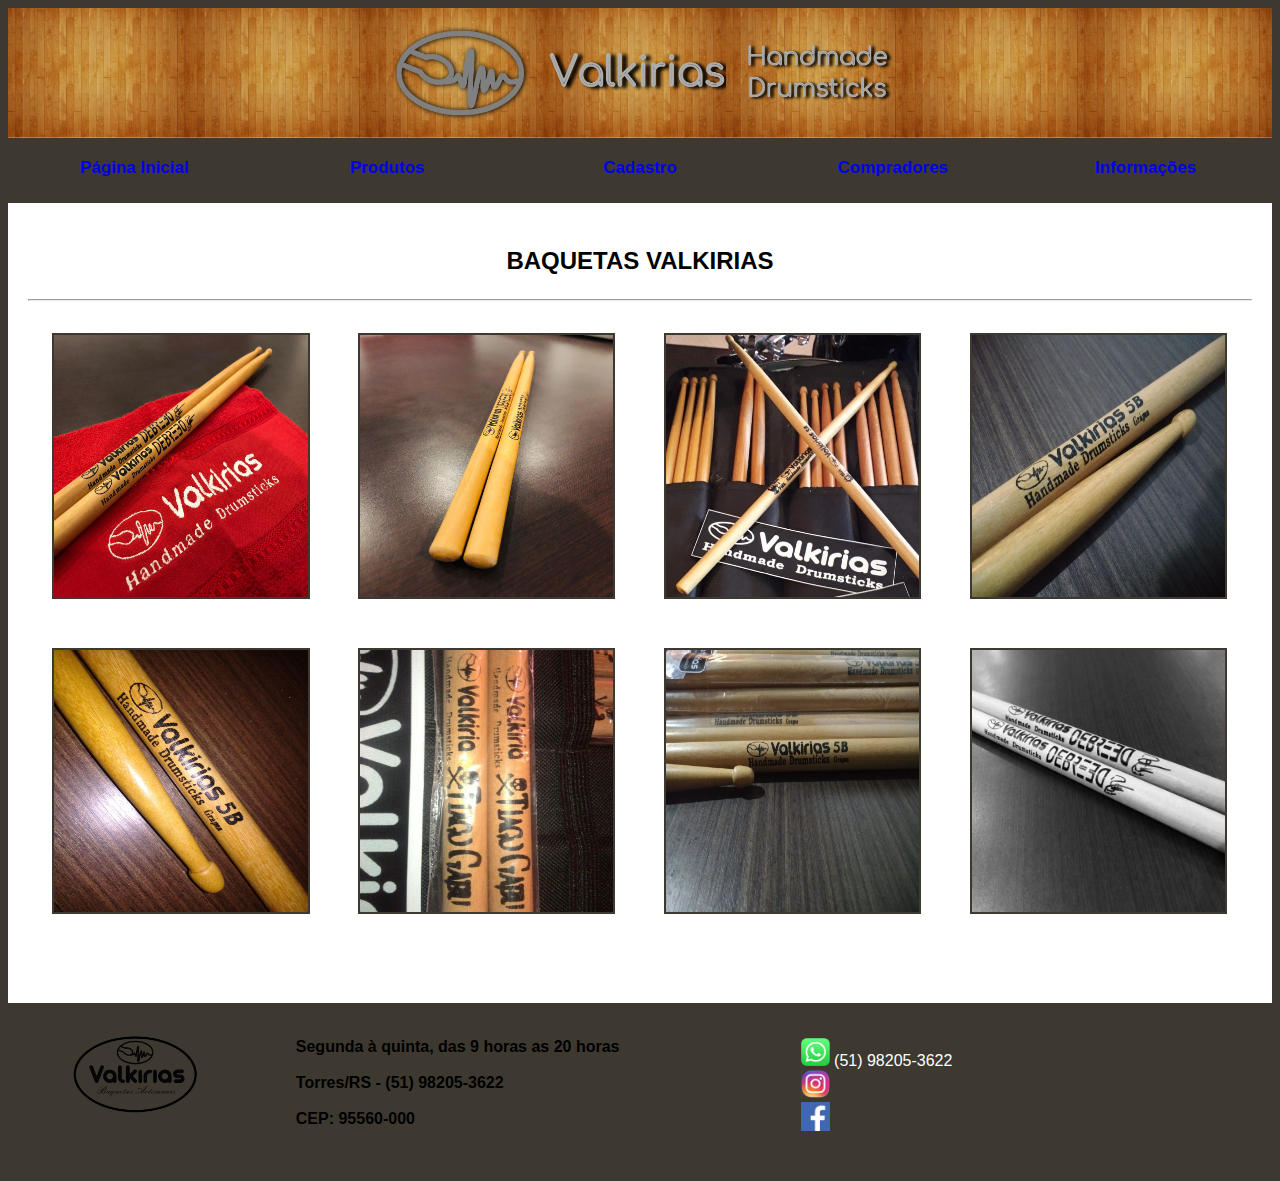
<file: index.html>
<!DOCTYPE html>
<html>

<head>
    <link rel="stylesheet" type="text/css" href="assets/css/style.css"/>
</head>
<body>

    <header>
        <div class="divfundo">
            <img class="fundo" src="assets/img/fundo.png" alt="foto">
        </div>
        <div class="divfundo">
            <img class="fundo" src="assets/img/fundo.png" alt="foto">
        </div>
        <div id="divlogo">
            <a href="file:///C:/Users/gabri/OneDrive/Documents/TNI/Trabalho%20G1/index.html">
                <img id="logo" src="assets/img/logo.png" alt="foto">
            </a>
        </div>
        <div id="divnome">
            <img id="nome" src="assets/img/valkirias.png" alt="foto">
        </div>
        <div id="divsubnome">
            <img id="subnome" src="assets/img/handmade.png" alt="foto">
        </div>
        <div class="divfundo">
            <img class="fundo" src="assets/img/fundo.png" alt="foto">
        </div>
        <div class="divfundo">
            <img class="fundo" src="assets/img/fundo.png" alt="foto">
        </div>
    </header>

    <section>
        <nav>
            <div class="menu"> 
                <a href="file:///C:/Users/gabri/OneDrive/Documents/TNI/Trabalho%20G1/index.html">Página Inicial</a>
            </div>
            <div class="menu">
                <a href="file:///C:/Users/gabri/OneDrive/Documents/TNI/Trabalho%20G1/produtos.html">Produtos</a>
            </div>
            <div class="menu">
                <a href="file:///C:/Users/gabri/OneDrive/Documents/TNI/Trabalho%20G1/form.html">Cadastro</a>
            </div>
            <div class="menu">
                <a href="file:///C:/Users/gabri/OneDrive/Documents/TNI/Trabalho%20G1/compradores.html">Compradores</a>
            </div>
            <div class="menu">
                <a href="file:///C:/Users/gabri/OneDrive/Documents/TNI/Trabalho%20G1/sobre.html">Informações</a>
            </div>

        </nav>

        <article class="articleindex">
           <h3>BAQUETAS VALKIRIAS</h3>
           <hr>
            <div class="divbaquetas">
                <img class="fotospage" src="assets/img/w1.png" alt="foto">
            </div>
            <div class="divbaquetas">
                <img class="fotospage" src="assets/img/w2.png" alt="foto">
            </div>
            <div class="divbaquetas">
                <img class="fotospage" src="assets/img/w3.png" alt="foto">
            </div>
            <div class="divbaquetas">
                <img class="fotospage" src="assets/img/w4.png" alt="foto">
            </div>
            <div class="divbaquetas">
                <img class="fotospage" src="assets/img/w5.png" alt="foto">
            </div>
            <div class="divbaquetas">
                <img class="fotospage" src="assets/img/w6.png" alt="foto">
            </div>    
            <div class="divbaquetas">
                <img class="fotospage" src="assets/img/w7.png" alt="foto">
            </div>
            <div class="divbaquetas">
                <img class="fotospage" src="assets/img/w8.png" alt="foto">
            </div>
          
        </article>

    </section>

    <footer>
        <div class="divfooter1">
            <a href="file:///C:/Users/gabri/OneDrive/Documents/TNI/Trabalho%20G1/index.html">
                <img class="logofooter" src="assets/img/invisivel.png" alt="foto">
            </a>
        </div>
        <div class="divfooter2">
            Segunda à quinta, das 9 horas as 20 horas<br><br>
            Torres/RS - (51) 98205-3622<br><br>
            CEP: 95560-000<br><br>
        </div>
        <div class="divfooter3">
            <img class="redessociais" src="assets/img/Wpp.png" alt="foto"> (51) 98205-3622<br>
            <a href="https://www.instagram.com/baquetasvalkirias/?hl=pt-br">
                <img class="redessociais" src="assets/img/instagram.png" alt="foto">
            </a><br>
            <a href="https://www.facebook.com/valkiriasbaquetas/">
                <img class="redessociais" src="assets/img/Facebook.png" alt="foto">
            </a><br>
        </div>
        
    </footer>

</body>
</html>
</file>
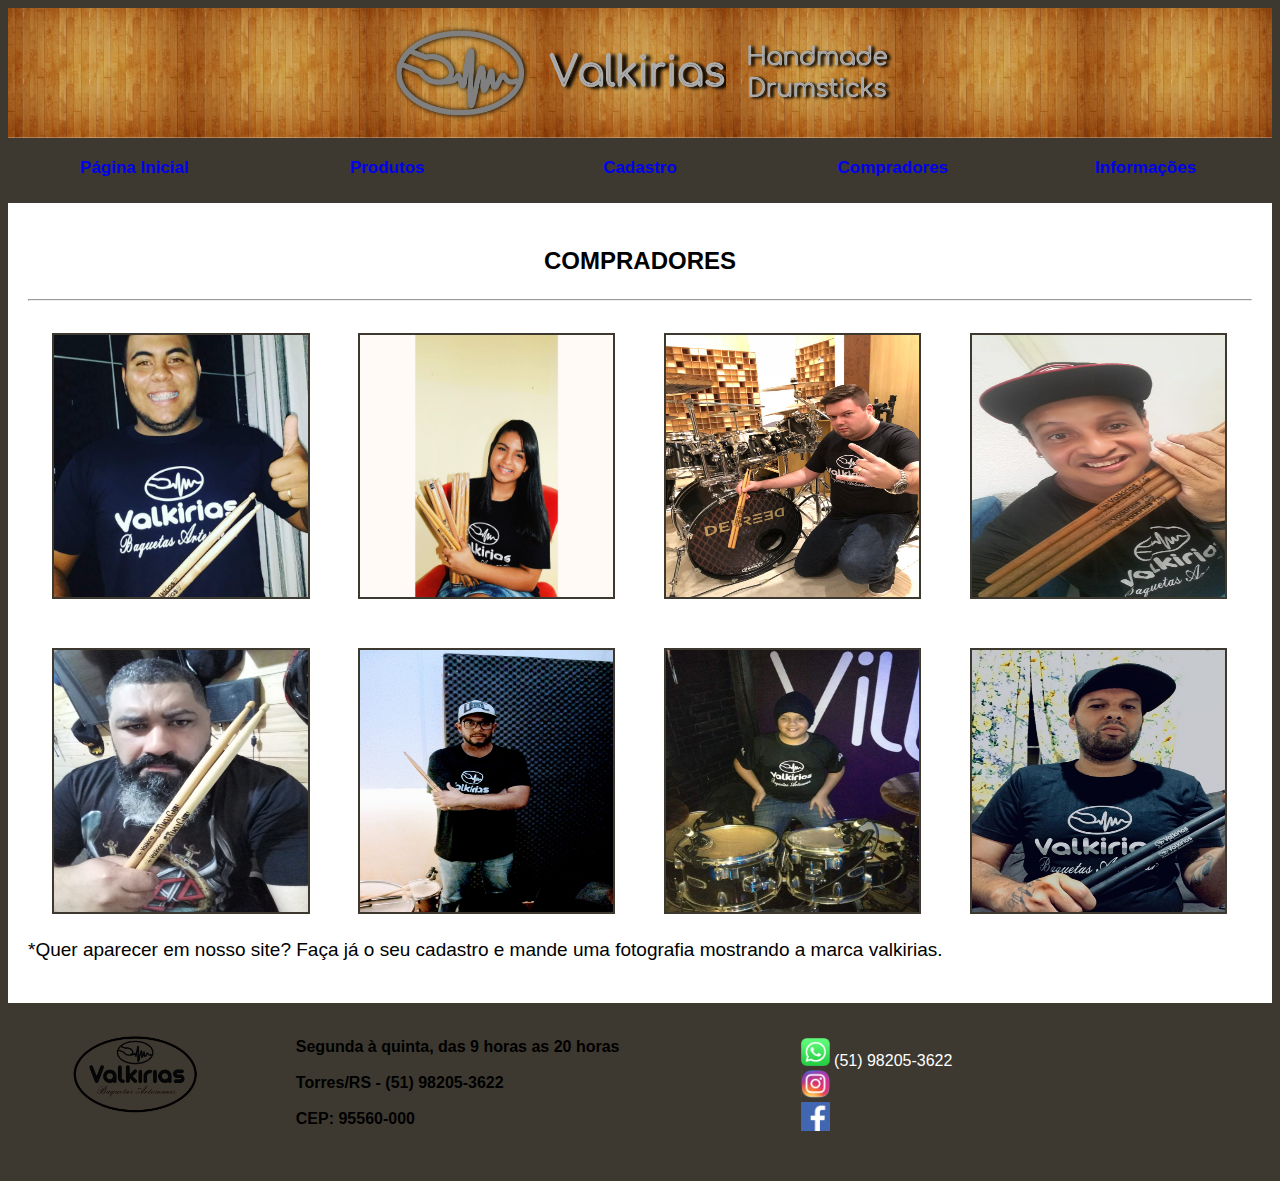
<file: compradores.html>
<!DOCTYPE html>
<html>

<head>
    <link rel="stylesheet" type="text/css" href="assets/css/style.css"/>
</head>
<body>

    <header>
        <div class="divfundo">
            <img class="fundo" src="assets/img/fundo.png" alt="foto">
        </div>
        <div class="divfundo">
            <img class="fundo" src="assets/img/fundo.png" alt="foto">
        </div>
        <div id="divlogo">
            <a href="file:///C:/Users/gabri/OneDrive/Documents/TNI/Trabalho%20G1/index.html">
                <img id="logo" src="assets/img/logo.png" alt="foto">
            </a>
        </div>
        <div id="divnome">
            <img id="nome" src="assets/img/valkirias.png" alt="foto">
        </div>
        <div id="divsubnome">
            <img id="subnome" src="assets/img/handmade.png" alt="foto">
        </div>
        <div class="divfundo">
            <img class="fundo" src="assets/img/fundo.png" alt="foto">
        </div>
        <div class="divfundo">
            <img class="fundo" src="assets/img/fundo.png" alt="foto">
        </div>
    </header>

    <section>
        <nav>
            <div class="menu"> 
                <a href="file:///C:/Users/gabri/OneDrive/Documents/TNI/Trabalho%20G1/index.html">Página Inicial</a>
            </div>
            <div class="menu">
                <a href="file:///C:/Users/gabri/OneDrive/Documents/TNI/Trabalho%20G1/produtos.html">Produtos</a>
            </div>
            <div class="menu">
                <a href="file:///C:/Users/gabri/OneDrive/Documents/TNI/Trabalho%20G1/form.html">Cadastro</a>
            </div>
            <div class="menu">
                <a href="file:///C:/Users/gabri/OneDrive/Documents/TNI/Trabalho%20G1/compradores.html">Compradores</a>
            </div>
            <div class="menu">
                <a href="file:///C:/Users/gabri/OneDrive/Documents/TNI/Trabalho%20G1/sobre.html">Informações</a>
            </div>
        
        </nav>

        <article class="articleindex">
           <h3>COMPRADORES</h3>
           <hr>
           <div class="divbaquetas">
                <img class="fotospage" src="assets/img/cliente1.png" alt="foto">
            </div>
            <div class="divbaquetas">
                <img class="fotospage" src="assets/img/cliente2.png" alt="foto">
            </div>
            <div class="divbaquetas">
                <img class="fotospage" src="assets/img/cliente3.png" alt="foto">
            </div>
            <div class="divbaquetas">
                <img class="fotospage" src="assets/img/cliente4.png" alt="foto">
            </div>
            <div class="divbaquetas">
                <img class="fotospage" src="assets/img/cliente5.png" alt="foto">
            </div>
            <div class="divbaquetas">
                <img class="fotospage" src="assets/img/cliente6.png" alt="foto">
            </div> <br>   
            <div class="divbaquetas">
                <img class="fotospage" src="assets/img/cliente7.png" alt="foto">
            </div><br>
            <div class="divbaquetas">
                <img class="fotospage" src="assets/img/cliente8.png" alt="foto">
            </div><br>
            <p>
                *Quer aparecer em nosso site? Faça já o seu cadastro e mande uma fotografia mostrando a marca valkirias.
            </p>
        </article>

    </section>

    <footer>
        <div class="divfooter1">
            <a href="file:///C:/Users/gabri/OneDrive/Documents/TNI/Trabalho%20G1/index.html">
                <img class="logofooter" src="assets/img/invisivel.png" alt="foto">
            </a>
        </div>
        <div class="divfooter2">
            Segunda à quinta, das 9 horas as 20 horas<br><br>
            Torres/RS - (51) 98205-3622<br><br>
            CEP: 95560-000<br><br>
        </div>
        <div class="divfooter3">
            <img class="redessociais" src="assets/img/Wpp.png" alt="foto"> (51) 98205-3622<br>
            <a href="https://www.instagram.com/baquetasvalkirias/?hl=pt-br">
                <img class="redessociais" src="assets/img/instagram.png" alt="foto">
            </a><br>
            <a href="https://www.facebook.com/valkiriasbaquetas/">
                <img class="redessociais" src="assets/img/Facebook.png" alt="foto">
            </a><br>
         </div>
        
    </footer>


</body>
</html>
</file>
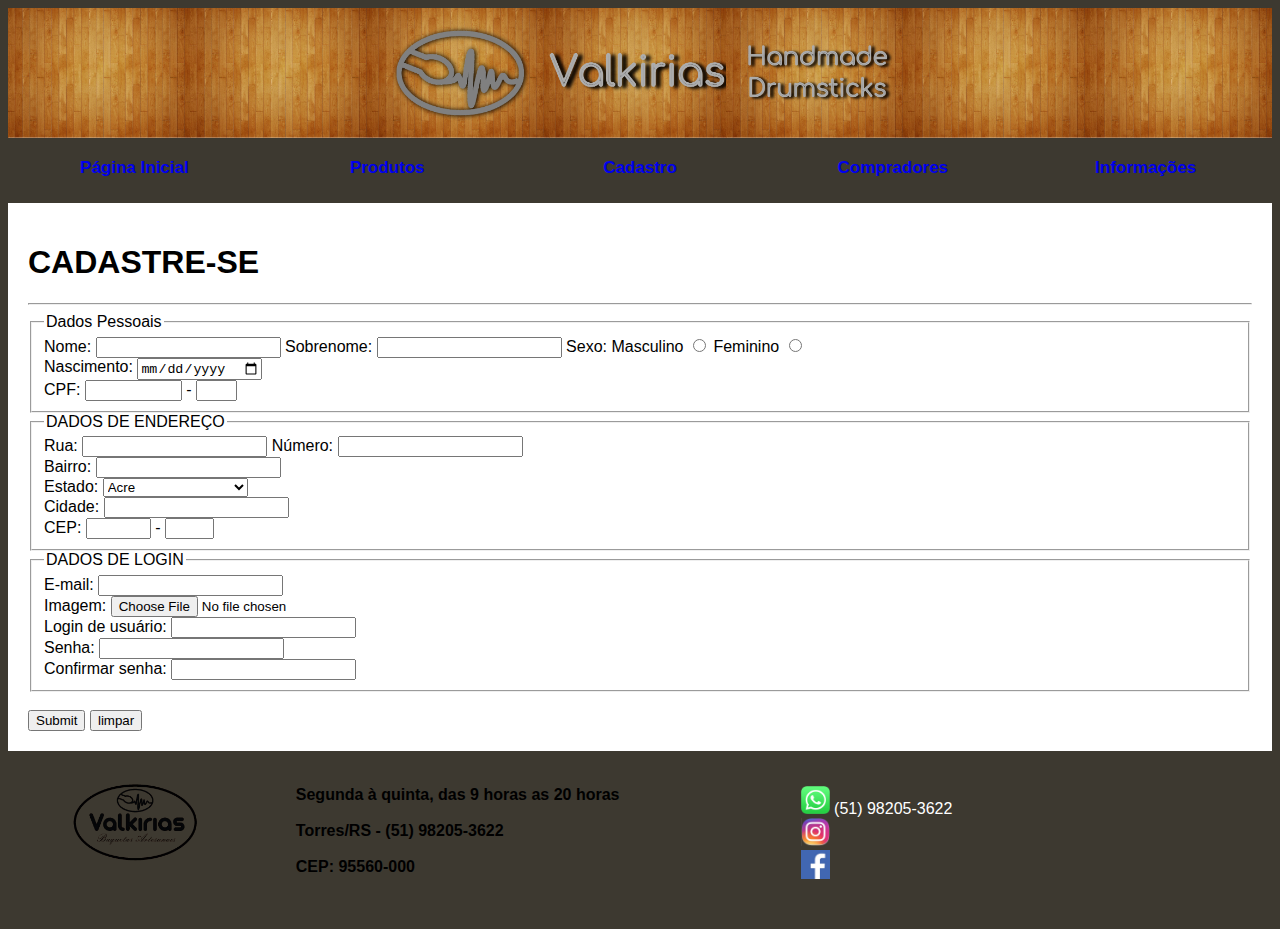
<file: form.html>
<!DOCTYPE html>
<html>

<head>
    <link rel="stylesheet" type="text/css" href="assets/css/style.css"/>
    <meta name="description" content="Aprenda a criar um site completo que usa formulários em HTML">
    <meta http-equiv="Content-Type" content="text/html; charset=utf-8">
</head>
<body>

    <header>
        <div class="divfundo">
            <img class="fundo" src="assets/img/fundo.png" alt="foto">
        </div>
        <div class="divfundo">
            <img class="fundo" src="assets/img/fundo.png" alt="foto">
        </div>
        <div id="divlogo">
            <a href="file:///C:/Users/gabri/OneDrive/Documents/TNI/Trabalho%20G1/index.html">
                <img id="logo" src="assets/img/logo.png" alt="foto">
            </a>
        </div>
        <div id="divnome">
            <img id="nome" src="assets/img/valkirias.png" alt="foto">
        </div>
        <div id="divsubnome">
            <img id="subnome" src="assets/img/handmade.png" alt="foto">
        </div>
        <div class="divfundo">
            <img class="fundo" src="assets/img/fundo.png" alt="foto">
        </div>
        <div class="divfundo">
            <img class="fundo" src="assets/img/fundo.png" alt="foto">
        </div>
    </header>
    
    <section>
        <nav>
            <div class="menu"> 
                <a href="file:///C:/Users/gabri/OneDrive/Documents/TNI/Trabalho%20G1/index.html">Página Inicial</a>
            </div>
            <div class="menu">
                <a href="file:///C:/Users/gabri/OneDrive/Documents/TNI/Trabalho%20G1/produtos.html">Produtos</a>
            </div>
            <div class="menu">
                <a href="file:///C:/Users/gabri/OneDrive/Documents/TNI/Trabalho%20G1/form.html">Cadastro</a>
            </div>
            <div class="menu">
                <a href="file:///C:/Users/gabri/OneDrive/Documents/TNI/Trabalho%20G1/compradores.html">Compradores</a>
            </div>
            <div class="menu">
                <a href="file:///C:/Users/gabri/OneDrive/Documents/TNI/Trabalho%20G1/sobre.html">Informações</a>
            </div>

        </nav>

        <article id="articleform">
            <h1>CADASTRE-SE</h1>
            <hr>
            <form action="Script_do_Formulario.php" method="post">
        
            <fieldset>
                <legend>Dados Pessoais</legend>
                    <label for="nome"> Nome: </label>
                    <input type="text" name="nome">
        
                    <label for="sobrenome"> Sobrenome: </label>
                    <input type="text" name="sobrenome">
        
                    <label> Sexo: </label>
                    <label for="masculino"> Masculino</label>
                    <input type="radio" value="masculino" name="gender">
                    <label for="feminino"> Feminino</label>
                    <input type="radio" value="feminino" name="gender"><br>
        
                    <label for="nascimento"> Nascimento: </label>
                    <input type="date" name="nascimento"><br>
        
                    <label for="cpf"> CPF: </label>
                    <input type="text" name="cpf" size=9 maxlength=9> - <input type="text" name="cpf2" size=2 maxlength=2><br>
            </fieldset>
        
            <fieldset>
                <legend>DADOS DE ENDEREÇO</legend>
                    <label for="rua"> Rua: </label>
                    <input type="text" name="rua">
        
                    <label for="numero"> Número: </label>
                    <input type="text" name="numero"><br>
        
                    <label for="bairro"> Bairro: </label>
                    <input type="text" name="bairro"><br>
        
                    <label for="estado"> Estado: </label>
                    <select type="text" name="estado">
                        <option value="ac">Acre</option>
                        <option value="al">Alagoas</option>
                        <option value="am">Amazonas</option>
                        <option value="ap">Amapá</option>
                        <option value="ba">Bahia</option>
                        <option value="ce">Ceará</option>
                        <option value="df">Distrito Federal</option>
                        <option value="es">Espírito Santo</option>
                        <option value="go">Goiás</option>
                        <option value="ma">Maranhão</option>
                        <option value="mt">Mato Grosso</option>
                        <option value="ms">Mato Grosso do Sul</option>
                        <option value="mg">Minas Gerais</option>
                        <option value="pa">Pará</option>
                        <option value="pb">Paraíba</option>
                        <option value="pr">Paraná</option>
                        <option value="pe">Pernambuco</option>
                        <option value="pi">Piauí</option>
                        <option value="rj">Rio de Janeiro</option>
                        <option value="rn">Rio Grande do Norte</option>
                        <option value="ro">Rondônia</option>
                        <option value="rs">Rio Grande do Sul</option>
                        <option value="rr">Roraima</option>
                        <option value="sc">Santa Catarina</option>
                        <option value="se">Sergipe</option>
                        <option value="sp">São Paulo</option>
                        <option value="to">Tocantins</option>
                    </select><br>   
        
                    <label for="cidade"> Cidade: </label>
                    <input type="text" name="cidade"><br>
        
                    <label for="cep"> CEP: </label>
                    <input type="text" name="cep" size=5 maxlength=5> - <input type="text" name="cep2" size=3 maxlength=3><br>
            </fieldset>
        
            <fieldset>
                <legend>DADOS DE LOGIN</legend>
                    <label for="email"> E-mail: </label>  
                    <input type="text" name="email"><br>
        
                    <label for="imagem"> Imagem: </label>
                    <input type="file" name="imagem"><br>
                    
                    <label for="usuario"> Login de usuário: </label>  
                    <input type="text" name="usuario"><br>
        
                    <label for="senha"> Senha: </label>  
                    <input type="text" name="senha"><br>
        
                    <label for="confirmar"> Confirmar senha: </label>  
                    <input type="text" name="corfirmar"><br>
            </fieldset>
            <br>
        
            <input type="submit">
            <input type="reset" value="limpar">
            </form>
        </div>
        </article>

    </section>

    <footer>
        <div class="divfooter1">
            <a href="file:///C:/Users/gabri/OneDrive/Documents/TNI/Trabalho%20G1/index.html">
                <img class="logofooter" src="assets/img/invisivel.png" alt="foto">
            </a>
        </div>
        <div class="divfooter2">
            Segunda à quinta, das 9 horas as 20 horas<br><br>
            Torres/RS - (51) 98205-3622<br><br>
            CEP: 95560-000<br><br>
        </div>
        <div class="divfooter3">
            <img class="redessociais" src="assets/img/Wpp.png" alt="foto"> (51) 98205-3622<br>
            <a href="https://www.instagram.com/baquetasvalkirias/?hl=pt-br">
                <img class="redessociais" src="assets/img/instagram.png" alt="foto">
            </a><br>
            <a href="https://www.facebook.com/valkiriasbaquetas/">
                <img class="redessociais" src="assets/img/Facebook.png" alt="foto">
            </a><br>
        </div>
    </footer>


</body>
</html>
</file>
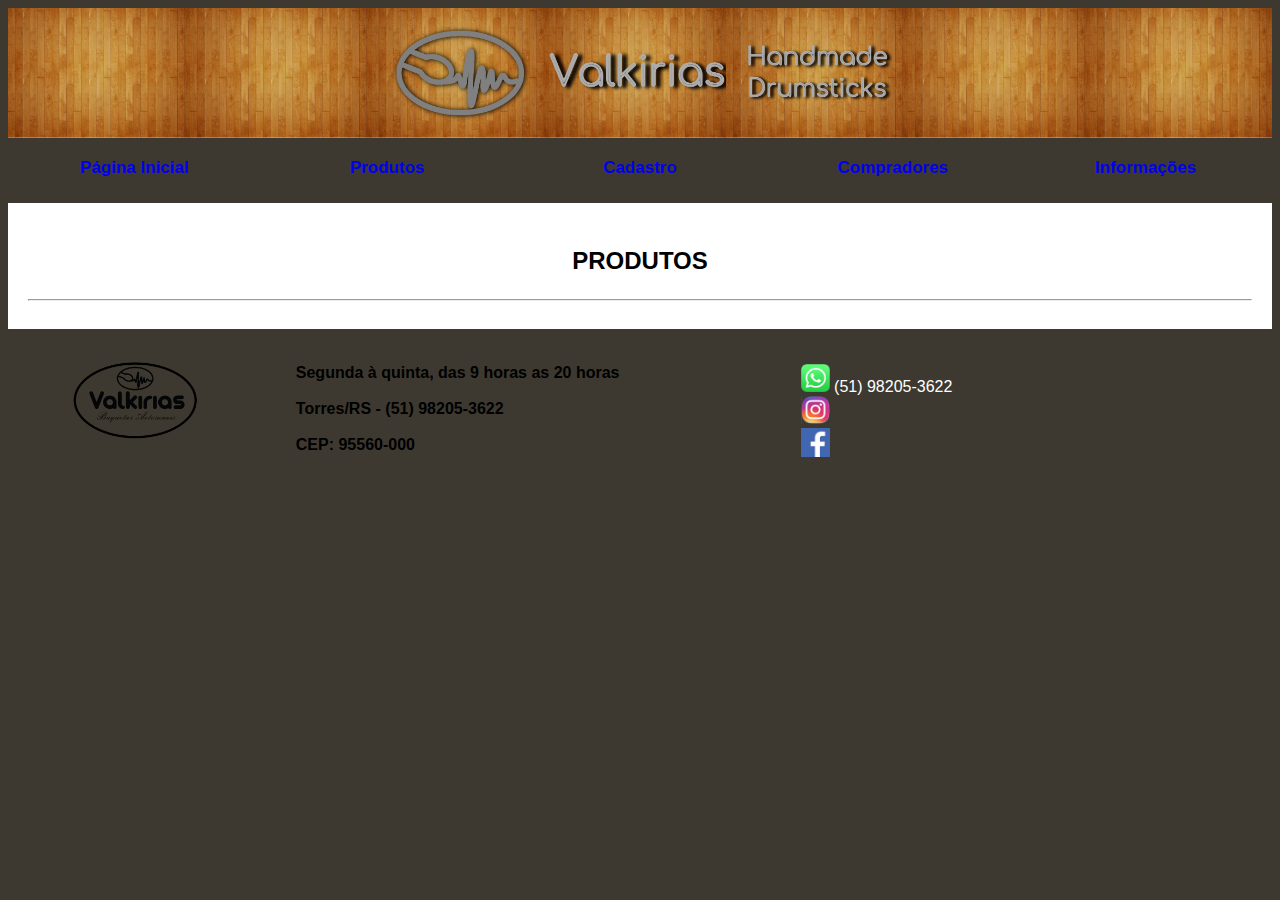
<file: produtos.html>
<!DOCTYPE html>
<html>

<head>
    <link rel="stylesheet" type="text/css" href="assets/css/style.css"/>
</head>
<body>

    <header>
        <div class="divfundo">
            <img class="fundo" src="assets/img/fundo.png" alt="foto">
        </div>
        <div class="divfundo">
            <img class="fundo" src="assets/img/fundo.png" alt="foto">
        </div>
        <div id="divlogo">
            <a href="file:///C:/Users/gabri/OneDrive/Documents/TNI/Trabalho%20G1/index.html">
                <img id="logo" src="assets/img/logo.png" alt="foto">
            </a>
        </div>
        <div id="divnome">
            <img id="nome" src="assets/img/valkirias.png" alt="foto">
        </div>
        <div id="divsubnome">
            <img id="subnome" src="assets/img/handmade.png" alt="foto">
        </div>
        <div class="divfundo">
            <img class="fundo" src="assets/img/fundo.png" alt="foto">
        </div>
        <div class="divfundo">
            <img class="fundo" src="assets/img/fundo.png" alt="foto">
        </div>
    </header>

    <section>
        <nav>
            <div class="menu"> 
                <a href="file:///C:/Users/gabri/OneDrive/Documents/TNI/Trabalho%20G1/index.html">Página Inicial</a>
            </div>
            <div class="menu">
                <a href="file:///C:/Users/gabri/OneDrive/Documents/TNI/Trabalho%20G1/produtos.html">Produtos</a>
            </div>
            <div class="menu">
                <a href="file:///C:/Users/gabri/OneDrive/Documents/TNI/Trabalho%20G1/form.html">Cadastro</a>
            </div>
            <div class="menu">
                <a href="file:///C:/Users/gabri/OneDrive/Documents/TNI/Trabalho%20G1/compradores.html">Compradores</a>
            </div>
            <div class="menu">
                <a href="file:///C:/Users/gabri/OneDrive/Documents/TNI/Trabalho%20G1/sobre.html">Informações</a>
            </div>
        </nav>

        <article>
           <h3>PRODUTOS</h3>
           <hr>
           
           
        </article>

    </section>

    <footer>
        <div class="divfooter1">
            <a href="file:///C:/Users/gabri/OneDrive/Documents/TNI/Trabalho%20G1/index.html">
                <img class="logofooter" src="assets/img/invisivel.png" alt="foto">
            </a>
        </div>
        <div class="divfooter2">
            Segunda à quinta, das 9 horas as 20 horas<br><br>
            Torres/RS - (51) 98205-3622<br><br>
            CEP: 95560-000<br><br>
        </div>
        <div class="divfooter3">
            <img class="redessociais" src="assets/img/Wpp.png" alt="foto"> (51) 98205-3622<br>
            <a href="https://www.instagram.com/baquetasvalkirias/?hl=pt-br">
                <img class="redessociais" src="assets/img/instagram.png" alt="foto">
            </a><br>
            <a href="https://www.facebook.com/valkiriasbaquetas/">
                <img class="redessociais" src="assets/img/Facebook.png" alt="foto">
            </a><br>
        </div>    
    </footer>


</body>
</html>
</file>
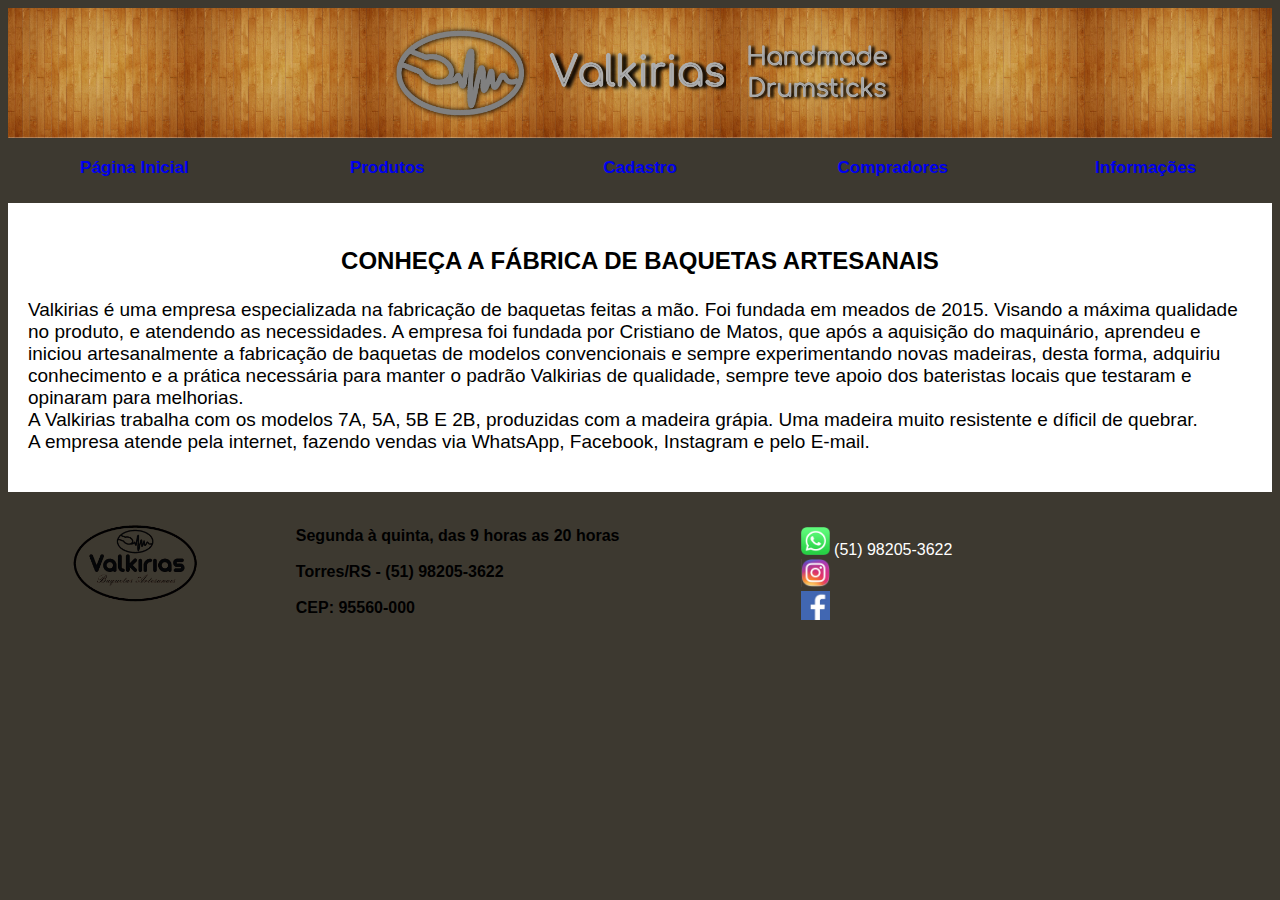
<file: sobre.html>
<!DOCTYPE html>
<html>

<head>
    <link rel="stylesheet" type="text/css" href="assets/css/style.css"/>
</head>
<body>

    <header>
        <div class="divfundo">
            <img class="fundo" src="assets/img/fundo.png" alt="foto">
        </div>
        <div class="divfundo">
            <img class="fundo" src="assets/img/fundo.png" alt="foto">
        </div>
        <div id="divlogo">
            <a href="file:///C:/Users/gabri/OneDrive/Documents/TNI/Trabalho%20G1/index.html">
                <img id="logo" src="assets/img/logo.png" alt="foto">
            </a>
        </div>
        <div id="divnome">
            <img id="nome" src="assets/img/valkirias.png" alt="foto">
        </div>
        <div id="divsubnome">
            <img id="subnome" src="assets/img/handmade.png" alt="foto">
        </div>
        <div class="divfundo">
            <img class="fundo" src="assets/img/fundo.png" alt="foto">
        </div>
        <div class="divfundo">
            <img class="fundo" src="assets/img/fundo.png" alt="foto">
        </div>
    </header>

    <section>
        <nav>
            <div class="menu"> 
                <a href="file:///C:/Users/gabri/OneDrive/Documents/TNI/Trabalho%20G1/index.html">Página Inicial</a>
            </div>
            <div class="menu">
                <a href="file:///C:/Users/gabri/OneDrive/Documents/TNI/Trabalho%20G1/produtos.html">Produtos</a>
            </div>
            <div class="menu">
                <a href="file:///C:/Users/gabri/OneDrive/Documents/TNI/Trabalho%20G1/form.html">Cadastro</a>
            </div>
            <div class="menu">
                <a href="file:///C:/Users/gabri/OneDrive/Documents/TNI/Trabalho%20G1/compradores.html">Compradores</a>
            </div>
            <div class="menu">
                <a href="file:///C:/Users/gabri/OneDrive/Documents/TNI/Trabalho%20G1/sobre.html">Informações</a>
            </div>
            
        </nav>

        <article>
           <h3>CONHEÇA A FÁBRICA DE BAQUETAS ARTESANAIS</h3>
           <p>
                Valkirias é uma empresa especializada na fabricação de baquetas feitas a mão. Foi fundada em meados de 2015. Visando a máxima qualidade no produto,
                e atendendo as necessidades. A empresa foi fundada por Cristiano de Matos, que após a 
                aquisição do maquinário, aprendeu e iniciou artesanalmente a fabricação de baquetas de modelos convencionais 
                e sempre experimentando novas madeiras, desta forma,
                adquiriu conhecimento e a prática necessária para manter o padrão Valkirias de qualidade, 
                sempre teve apoio dos bateristas locais que testaram e opinaram para melhorias.<br>
                A Valkirias trabalha com os modelos 7A, 5A, 5B E 2B, produzidas com a madeira grápia. Uma madeira muito resistente e díficil de quebrar.<br>
                A empresa atende pela internet, fazendo vendas via WhatsApp, Facebook, Instagram e pelo E-mail.
           </p>
        </article>

    </section>

    <footer>
        <div class="divfooter1">
            <a href="file:///C:/Users/gabri/OneDrive/Documents/TNI/Trabalho%20G1/index.html">
                <img class="logofooter" src="assets/img/invisivel.png" alt="foto">
            </a>
        </div>
        <div class="divfooter2">
            Segunda à quinta, das 9 horas as 20 horas<br><br>
            Torres/RS - (51) 98205-3622<br><br>
            CEP: 95560-000<br><br>
        </div>
        <div class="divfooter3">
            <img class="redessociais" src="assets/img/Wpp.png" alt="foto"> (51) 98205-3622<br>
            <a href="https://www.instagram.com/baquetasvalkirias/?hl=pt-br">
                <img class="redessociais" src="assets/img/instagram.png" alt="foto">
            </a><br>
            <a href="https://www.facebook.com/valkiriasbaquetas/">
                <img class="redessociais" src="assets/img/Facebook.png" alt="foto">
            </a><br>
        </div>

    </footer>


</body>
</html>
</file>
<file: assets/css/style.css>
* {
  box-sizing: border-box;
}
  
body {
  font-family: Arial, Helvetica, sans-serif;
  background-color: #3D3930;
}
  
header {
  background-color: rgb(255, 255, 255);
  text-align: center;
  font-size: 35px;
  color: white;
  height: 130px;
}
  
nav{
  float: center;
  width: 100%;
  height: 65px;
  background-color: #3D3930;
}

article{
  float: center;
  padding: 20px;
  background-color: rgb(255, 255, 255);
}

.articleindex{
  float: center;
  padding: 20px;
  background-color: white;
  height: 800px;
}

section:after {
  display: table;
  clear: both;
}
  
footer {
  background-color: #3D3930;
  text-align: center;
  color: white;
  width: 100%;
}

.divfooter1{
  width: 20%;
  height: 20%;
  float: left;
}

.divfooter2{
  width: 40%;
  height: 20%;
  float: left;
  text-align: left;
  padding: 35px;
  font-size: 15;
  font-weight: 600;
  color: black;
}

.divfooter3{
  width: 40%;
  height: 20%;
  float: left;
  text-align: left;
  padding-top: 35px;
  padding-left: 35px;
}

.formulario{
  float: left;
  width: 100%;
  background-color: #3D3930;
}

#divlogo{
  width: 14%;
  height: 100%;
  float: left;
}

#logo{
  width: 100%;
  height: 100%;
  border: 0;
}

#divnome{
  width:14%;
  height:100%;
  float: left;
}

#nome{
  width: 100%;
  height: 100%;
}

#divsubnome{
  width:14.42%;
  height:100%;
  float: left;
}

#subnome{
  width: 100%;
  height: 100%;
}

.divfundo{
  width:14.39%;
  height:100%;
  float: left;
}

.fundo{
  width: 100%;
  height: 100%;
}

.menu{
  float: left;
  background-color: #3D3930;
  text-align: center;
  width: 20%;
  height: 100%;
  padding-top: 20px;
  font-size: 17px;
  font-weight: 650;
  color: white;
}

#div1{
  float: left;
  background-color: #3D3930;
  width: 20%;
  height:5%;
}

#div2{
  float: right;
  background-color: #3D3930;
  width: 20%;
  height:5%;
}

.divbaquetas{
  width: 21%;
  height: 35%;
  float: left;
  border: solid #3D3930 2px;
  margin: 2%;
  text-align: right;
}

.fotospage{
  width: 100%;
  height: 100%;
}

.logofooter{
  width: 100%;
  height: 100%;
}

.redessociais{
  width: 6%;
  height: 6%;
  margin-left: 0px;
  text-align: left;
}

h2{
  font-size: 23px;
  color: white;
  text-align: center;
}

h3{
  text-align: center;
  font-size: 24px;
}

p{
  font-size: 19px;
}

a:link{
  text-decoration: none;
}

a:visited{
  color:white;
}
</file>
